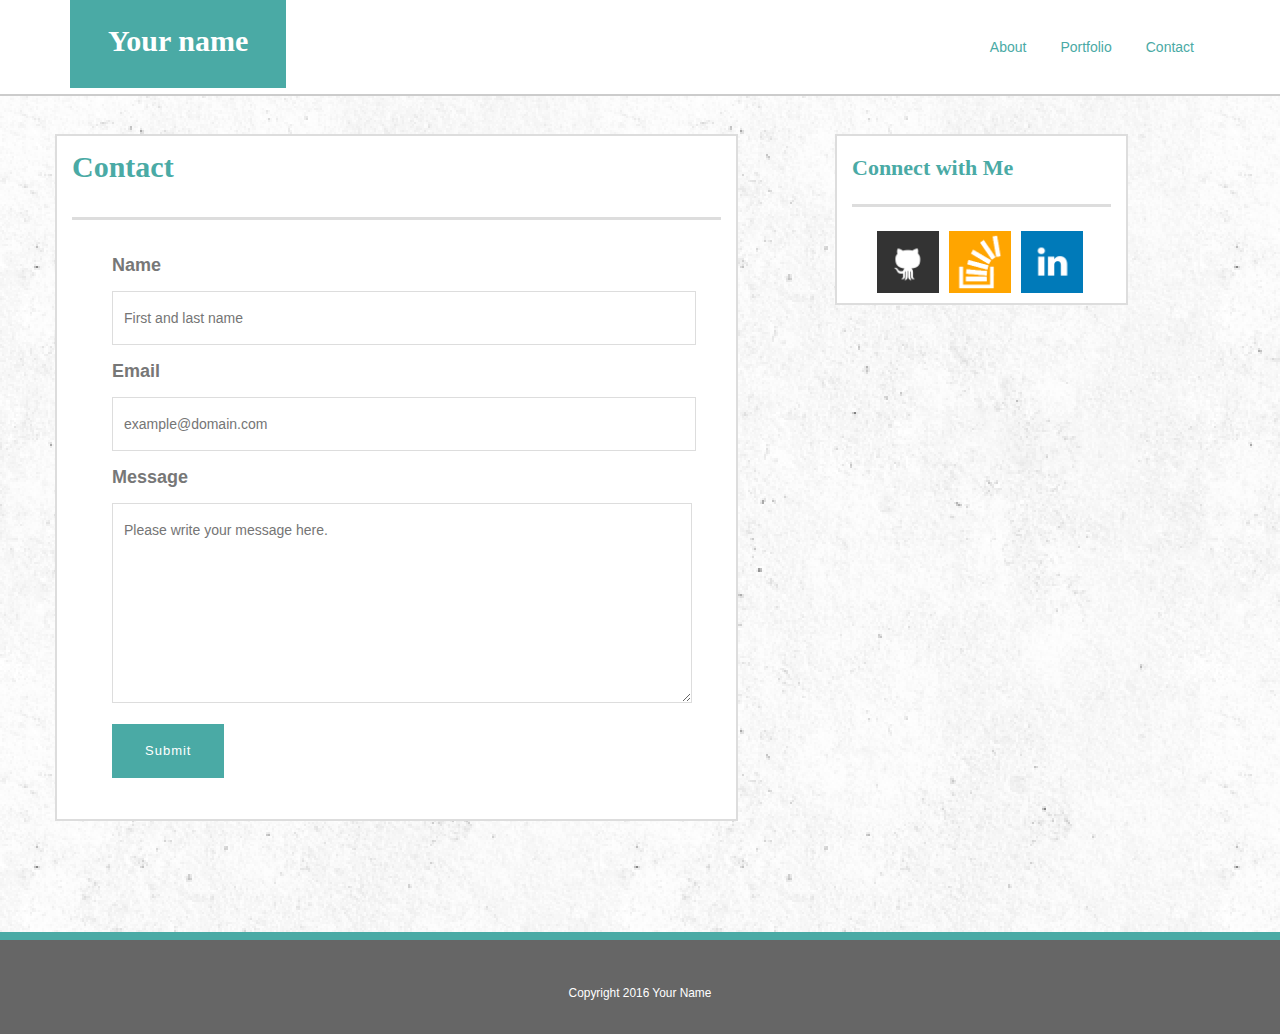
<file: contact.html>
<!DOCTYPE html>
<html>
<head>
	<meta charset="utf-8">

	<meta name="viewport" content="width=device-width, initial-scale=1">

	<!-- Latest compiled and minified CSS -->
	<link rel="stylesheet" href="https://maxcdn.bootstrapcdn.com/bootstrap/3.3.7/css/bootstrap.min.css" integrity="sha384-BVYiiSIFeK1dGmJRAkycuHAHRg32OmUcww7on3RYdg4Va+PmSTsz/K68vbdEjh4u" crossorigin="anonymous">

	<!-- Latest compiled and minified CSS -->
	<link rel="stylesheet" type="text/css" href="assets/css/style.css">

	<!-- Latest compiled and minified jQuery -->
	<script src="https://ajax.googleapis.com/ajax/libs/jquery/3.1.1/jquery.min.js"></script>

	<!-- Latest compiled and minified JavaScript -->
	<script src="https://maxcdn.bootstrapcdn.com/bootstrap/3.3.7/js/bootstrap.min.js" integrity="sha384-Tc5IQib027qvyjSMfHjOMaLkfuWVxZxUPnCJA7l2mCWNIpG9mGCD8wGNIcPD7Txa" crossorigin="anonymous"></script>
</head>
<body>
	<header class="header clearfix">
		<nav class="container">
			<ul class="nav nav-pills pull-right">
				<li role="presentation"><a href="index.html">About</a></li>
				<li role="presentation"><a href="portfolio.html">Portfolio</a></li>
				<li role="presentation"><a href="contact.html">Contact</a></li>
			</ul>
			<h1 class="text-muted"><a href="index.html">Your name</a></h1>
		</nav>
	</header>
	<div class="container">
		<div class="row">
			<main class="col-md-7">
				
				<h2>Contact</h2>

				<form class="contact">
					<ol>
						<li>
							<label for=name>Name</label><br>
							<input id=name name=name type=text placeholder="First and last name" required>
						</li>
						<li>
							<label for=email>Email</label><br>
							<input id=email name=email type=email placeholder="example@domain.com" required>
						</li>
						<li>
							<label for=massage>Message</label><br>
							<textarea rows="4" cols="50" placeholder="Please write your message here."></textarea>
						</li>
						<li>
							<button type=submit>Submit</button>
						</li>
					</ol>

				</form>

			</main>

			<aside class="col-md-3 col-md-offset-1">

				<h3>Connect with Me</h3>

				<ul class="row">
					<li class="github"><a href="#github" title="GitHub"></a></li>
					<li class="stackoverflow"><a href="#linkedin" title="Linkedin"></a></li>
					<li class="linkedin"><a href="#stackoverflow" title="Stack Overflow"></a></li>
				</ul>
			</aside>
		</div>
	</div>
	<footer class="site-footer">
		<small>Copyright 2016 Your Name</small>
	</footer>
</body>
</html>
</file>
<file: assets/css/style.css>
/* 1. Basic Element Styles 
---------------------------------------------------------------*/

body {
	font-family: 'Arial', 'Helvetica Neue', Helvetica, sans-serif;
	color: #777777;
	background-color: #4aaaa5;
	background-image: url("../images/wall4_@2X.png");
}

h1, h2, h3, h4, h5, h6 {
	color: #4aaaa5;
	font-family: "Georgia", Times, "Times New Roman", Serif;
}

h1 a {
	padding: 31px 38px;
	background-color: #4aaaa5;
	color: white;
	text-decoration: none;
	text-align: center;
	font-size: 30px;
	font-weight: bold;
}

h2 {
	padding: 14px 0 34px 0;
	border-bottom: solid #dddddd 3px;
	font-family: 'Georgia', Times, Times New Roman, serif;
	font-weight: bold;
	font-size: 30px;
	margin: 0 0 30px 0;
}

h3 {
	font-size: 22px;
	font-weight: bold;
	border-bottom: solid #dddddd 3px;
	padding: 0 0 24px 0;
	margin-bottom: 24px;
}

a:hover {
	text-decoration: none;
	color: white;
}

/* 2. Navbar Styles 
---------------------------------------------------------------*/

header {
	background-color: #ffffff;
	border-bottom: solid 2px #cccccc;
	margin-bottom: 38px;
}

.nav li a {
	display: block;
	color: #4aaaa5;
	text-align: center;
	padding: 37px 16px;
	text-decoration: none;	
}

.nav li a:hover {
	background-color: #4aaaa5;
	color: white;
	border-radius: 0px;
}

/* 3. Main Styles 
---------------------------------------------------------------*/

p {
	color: #777777;
	line-height: 30px;
	margin: 0 0 40px 0;
}

main {
	background-color: #ffffff;
	border: solid 2px #dddddd;
	padding: 0 0 30px 0;
}

img.headShot {
	float: left;
	width: 200px;
	height: 150px;
	margin: 0 30px 30px 0;
}

/* 4. Aside Styles 
---------------------------------------------------------------*/

aside {
	border: solid 2px #dddddd;
	background-color: #ffffff;
	/*margin-left: 30px;*/
}

aside li {
	width: 62px;
	height: 62px;
	vertical-align: top;
	list-style: none;
	float: left;
}

aside li a {
	display: block;
	color: #4aaaa5;
	text-align: center;
	text-decoration: none;
	width: 100%;
	height: 100%;
}

aside li a:hover {
	background-size: 62px 62px;
}

.github {
	background-image: url(../images/icon_github.png);
	background-size: 62px 62px;
	background-repeat: no-repeat;
	margin-right: 10px;
}

.stackoverflow {
	background-image: url(../images/icon_stackoverflow.png);
	background-size: 62px 62px;
	background-repeat: no-repeat;
	margin-right: 10px;
}

.linkedin {
	background-image: url(../images/icon_linkedin.png);
	background-size: 62px 62px;
	background-repeat: no-repeat;
}

/* 5. Contact Styles 
---------------------------------------------------------------*/

form.contact ol li {
	line-height: 30px;
	margin-bottom: 11px;
	list-style-type: none;
}

form.contact label {
	font-size: 18px;
	width: 110px;
	margin-bottom: 11px;
}

form.contact input {
	border: solid 1px #dddddd;
	padding: 11px;
	width: 96%;
}

form.contact textarea {
	border: solid 1px #dddddd;
	width: 580px;
	height: 200px;
	padding: 11px;
}

form.contact button {
	background: #4aaaa5;
	border: none;
	color: #ffffff;
	display: block;
	letter-spacing: 1px;
	padding: 12px 33px;
	font-size: 13px;
}

form.contact button:hover {
	background: #1e2506;
	background: #666666;
	cursor: pointer;
	}

/* 6. Portfolio Styles 
---------------------------------------------------------------*/

main.portfolio li {
	float: left;
	margin: 9px;
	list-style-type: none;
}

main.portfolio figure {
	position: relative;
}

main.portfolio figcaption {
	position: absolute;
	bottom: 10px;
	background-color: #4aaaa5;
	font-family: "Georgia", Times, "Times New Roman", Serif;
	font-size: 18px;
	color: white;
	text-align: center;
	padding: 20px;
	width: 100%;
}

/* 7. Footer Styles 
---------------------------------------------------------------*/

html, body {
	height: 100%;
}

.container {
	min-height: 100%;
	margin-bottom: -142px; 
}

.container:after {
	content: "";
	display: block;
}

.site-footer, .container:after {
	height: 142px; 
}

.site-footer {
	background: orange;
}

.site-footer {
	background-color: #666666;
	text-align: center;
	color: white;
	border-top: solid 8px #4aaaa5;
	margin: 40px 0 0 0;
	height: 102px;
	padding: 42px 0 0 0;
}
</file>
